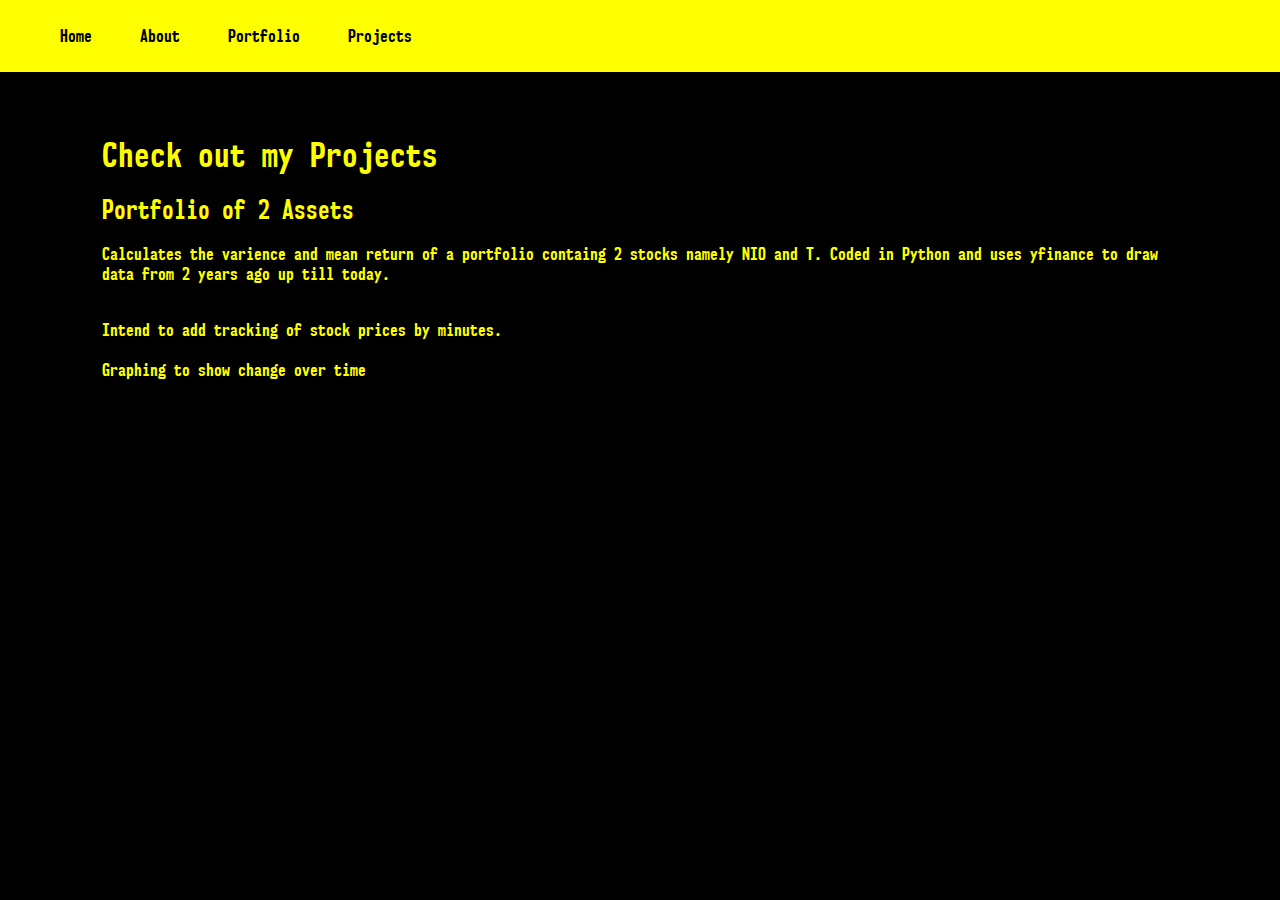
<file: projects.html>
<html lang="en">
<head>
    <meta charset="UTF-8">
    <meta http-equiv="X-UA-Compatible" content="IE=edge">
    <meta name="viewport" content="width=device-width, initial-scale=1.0">
    <title>Document</title>
    <link rel="stylesheet" href="projectsstyle.css">
</head>
<body>
    <div class="header">
        <nav>
            <ul>
                <li><a href="index.html">Home</a></li>
                <li><a href="About.html">About</a></li>
                <li><a href="#">Portfolio</a></li>
                <li><a href="projects.html">Projects</a></li>

            </ul>
        </nav>
    </div>
    <div class="para" style="color: yellow;">
        <h1>
            Check out my Projects
        </h1>
        <h2>
            Portfolio of 2 Assets
        </h2>
        <p>Calculates the varience and mean return of a portfolio containg 2 stocks namely NIO and T. Coded in Python and uses yfinance to draw data from 2 years ago up till today.</p>
            <br>Intend to add tracking of stock prices by minutes.</br>
            <br>Graphing to show change over time</br>
    </div>
</body>
</html>
</file>
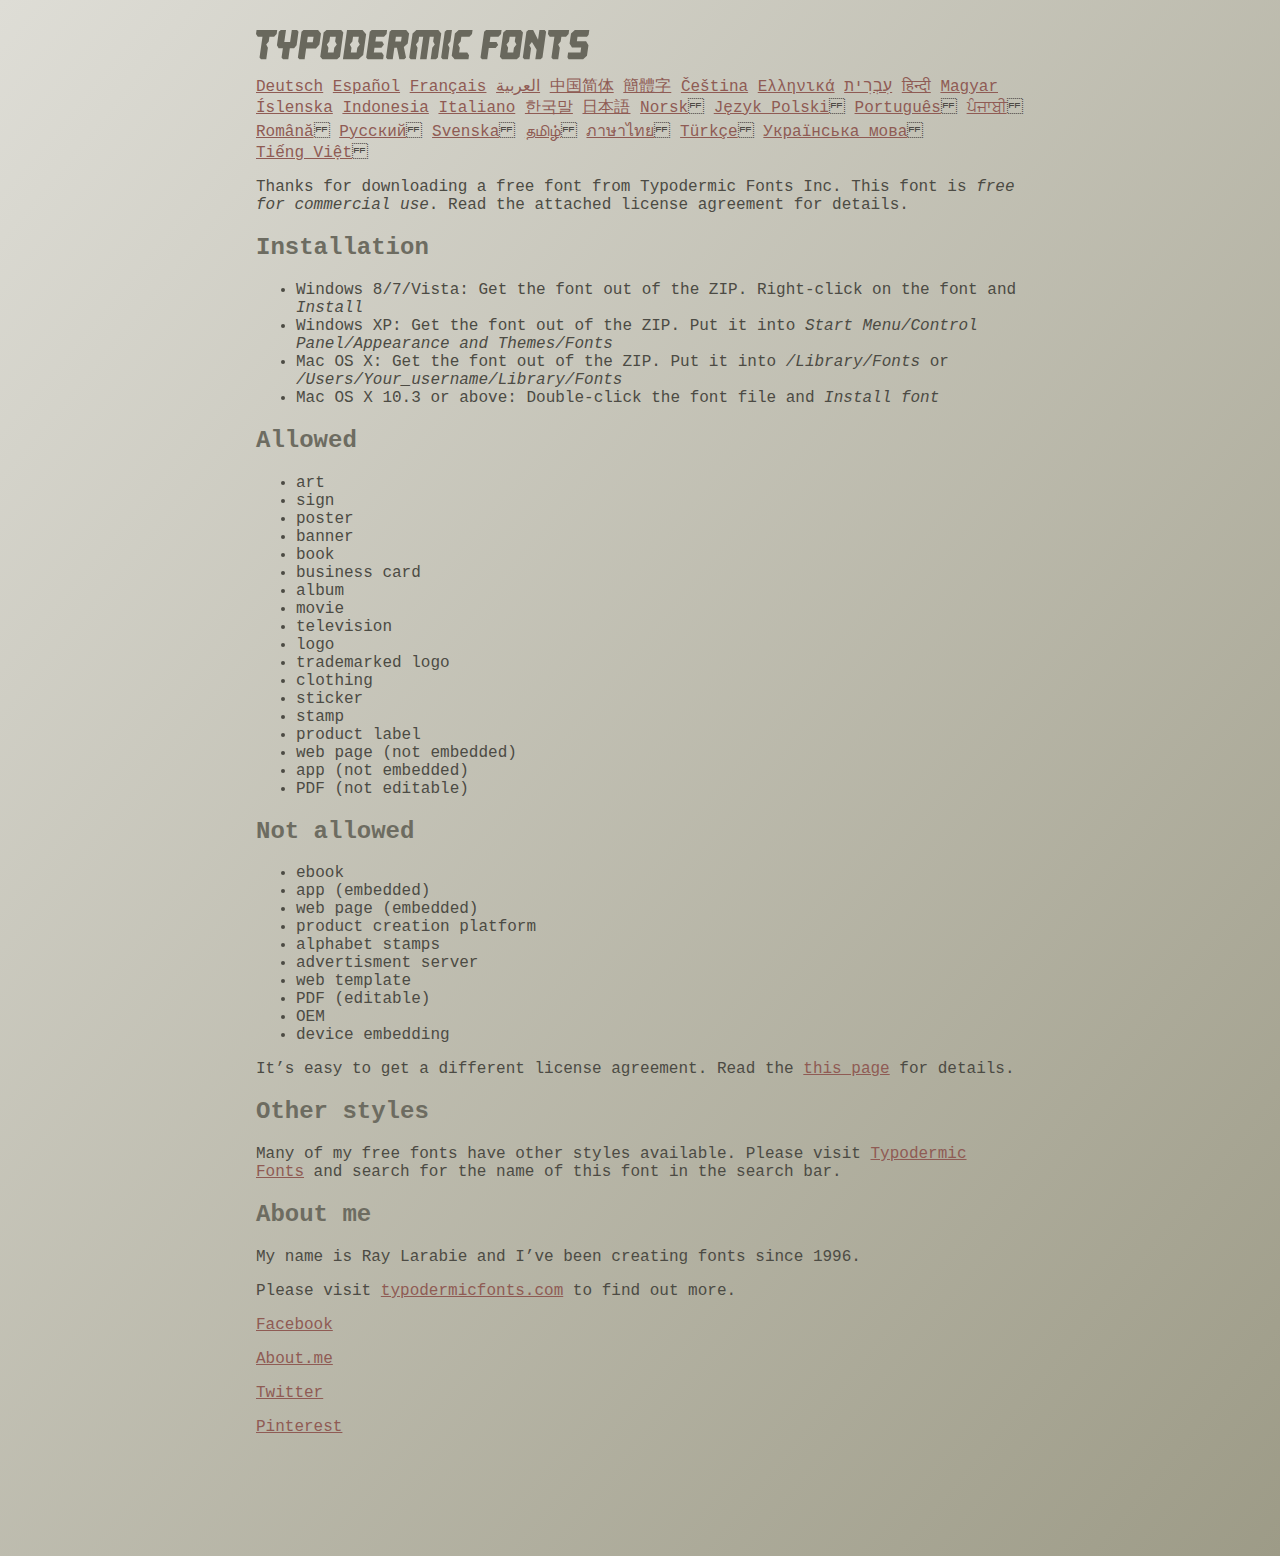
<file: nk57-monospace/read-this.html>
<head>
<meta http-equiv="Content-Type" content="text/html; charset=utf-8">
<title>Typodermic Fonts Inc. Freeware Font instructions 2014</title>
<style type="text/css">
body {
	margin:30px 20% 120px 20%;
	padding:0px;
	font-family:Consolas, Courier, sans-serif;
	color:#4c4b44;
	background-color:#c2c1b3;

/* IE10 Consumer Preview */ 
background-image: -ms-linear-gradient(top left, #DEDDD6 0%, #9D9B87 100%);

/* Mozilla Firefox */ 
background-image: -moz-linear-gradient(top left, #DEDDD6 0%, #9D9B87 100%);

/* Opera */ 
background-image: -o-linear-gradient(top left, #DEDDD6 0%, #9D9B87 100%);

/* Webkit (Safari/Chrome 10) */ 
background-image: -webkit-gradient(linear, left top, right bottom, color-stop(0, #DEDDD6), color-stop(1, #9D9B87));

/* Webkit (Chrome 11+) */ 
background-image: -webkit-linear-gradient(top left, #DEDDD6 0%, #9D9B87 100%);

/* W3C Markup, IE10 Release Preview */ 
background-image: linear-gradient(to bottom right, #DEDDD6 0%, #9D9B87 100%);

	}
h2 {color:#6d6c61;}
a {color:#8f5b54;}
a:hover {color:#ffffff; background-color:#9a998c;}
</style>
</head>

<body>

<svg width="350px" height="30px">
	<path fill="#69685D" d="M0,4.006L0.554,0h20.674l-0.553,4.006l-2.559,2.772h-4.688l-0.682,4.816l-2.515,3.026l1.663,3.07
		l-1.62,11.594H4.987l-1.448-1.79l2.94-20.716H1.791L0,4.006z"/>
	<path fill="#69685D" d="M35.8,0h5.285l1.408,1.791l-1.876,13.343l-2.515,3.111h-4.264l-1.534,11.04h-5.286l-1.449-1.79l1.322-9.25
		h-4.263l-1.705-3.111l1.875-13.343L24.76,0h5.242l-1.706,12.064h5.799L35.8,0z"/>
	<path fill="#69685D" d="M62.09,0l2.899,3.453L63.412,14.58l-3.496,3.962h-9.805l-1.491,10.742h-5.244l-1.493-1.79l3.625-25.704
		L47.469,0H62.09z M50.965,12.362h5.797l0.81-5.583h-5.799L50.965,12.362z"/>
	<path fill="#69685D" d="M64.256,26.642l3.367-24.041L70.523,0h14.664l2.132,2.601l-3.368,24.041l-2.856,2.643H66.431L64.256,26.642
		z M73.335,11.595l-2.514,3.026l1.663,3.07l-0.683,4.816H77.6l0.68-4.816l2.516-3.07l-1.663-3.026l0.681-4.816h-5.796L73.335,11.595
		z"/>
	<path fill="#69685D" d="M86.926,29.285L91.017,0h15.518l3.581,4.307l-2.899,20.673l-4.774,4.305H86.926z M96.345,11.595
		l-2.515,3.026l1.664,3.07l-0.683,4.816h5.798l0.681-4.816l2.516-3.07l-1.663-3.026l0.681-4.816h-5.796L96.345,11.595z"/>
	<path fill="#69685D" d="M127.114,29.285h-15.473l-1.492-1.79l3.624-25.704L115.731,0h15.389l-0.554,4.006l-2.557,2.772h-7.971
		l-0.684,4.816h6.906l1.662,3.026l-2.515,3.111h-6.905l-0.683,4.775h8.057l1.791,2.771L127.114,29.285z"/>
	<path fill="#69685D" d="M150.21,0l2.898,3.453l-1.405,9.977l-3.881,3.452l2.217,10.613l-1.748,1.79h-4.944l-2.387-11.553h-2.6
		l-1.622,11.553h-5.241l-1.493-1.79l3.624-25.704L135.588,0H150.21z M145.691,6.779h-5.796l-0.683,4.816h5.799L145.691,6.779z"/>
	<path fill="#69685D" d="M159.92,29.285h-5.242l-1.492-1.79l3.41-24.042L160.432,0h21.911l2.897,3.453l-3.409,24.042l-1.876,1.79
		h-5.284l1.617-11.594l2.517-3.07l-1.662-3.026l0.681-4.816h-4.092l-3.154,22.506h-6.522l3.155-22.506h-4.134l-0.683,4.816
		l-2.515,3.026l1.663,3.07L159.92,29.285z"/>
	<path fill="#69685D" d="M191.879,29.285h-5.244l-1.492-1.79l3.624-25.704L190.728,0h5.242l-1.619,11.595l-2.516,3.026l1.663,3.07
		L191.879,29.285z"/>
	<path fill="#69685D" d="M213.018,25.279l-0.554,4.006h-13.854l-2.899-3.494l3.156-22.338L202.702,0h13.854l-0.555,4.006
		l-2.558,2.772h-8.1l-0.683,4.816l-2.515,3.026l1.663,3.07l-0.683,4.816h8.1L213.018,25.279z"/>
	<path fill="#69685D" d="M226.007,29.285l-1.492-1.79l3.624-25.704L230.1,0h15.473l-0.554,4.006l-2.557,2.772h-8.058l-0.724,5.115
		h6.818l1.664,3.07l-2.557,3.11h-6.82l-1.535,11.211H226.007z"/>
	<path fill="#69685D" d="M243.903,26.642l3.368-24.041L250.17,0h14.663l2.131,2.601l-3.367,24.041l-2.855,2.643h-14.664
		L243.903,26.642z M252.983,11.595l-2.516,3.026l1.662,3.07l-0.681,4.816h5.796l0.684-4.816l2.515-3.07l-1.664-3.026l0.684-4.816
		h-5.798L252.983,11.595z"/>
	<path fill="#69685D" d="M280.639,19.822l-4.731-7.758l-2.516,3.069l1.662,3.069l-1.533,11.082h-5.244l-1.493-1.79l3.626-25.704
		L272.37,0h4.773l4.902,9.677L283.41,0h5.285l1.407,1.791l-3.623,25.704l-1.877,1.79h-5.285L280.639,19.822z"/>
	<path fill="#69685D" d="M291.926,4.006L292.48,0h20.674l-0.554,4.006l-2.557,2.772h-4.691l-0.681,4.816l-2.516,3.026l1.664,3.07
		l-1.621,11.594h-5.285l-1.451-1.79l2.942-20.716h-4.689L291.926,4.006z"/>
	<path fill="#69685D" d="M325.168,17.478h-9.209l-2.387-3.923l1.45-10.102L318.857,0h14.452l-0.682,4.86l-1.621,1.918h-9.506
		l-0.64,4.561h9.208l2.388,3.878l-1.493,10.572l-3.836,3.494h-14.579l-1.107-1.917l0.682-4.86h12.362L325.168,17.478z"/>
</svg>

<br>

<p translate="no">

<a href="http://translate.google.com/translate?hl=en&sl=en&tl=de&u=http://typodermicfonts.com/wp-content/uploads/2014/02/read-this.html&sandbox=0&usg=ALkJrhivq6___mill12Uw6fPvMWyJxstkw">Deutsch</a>

<a href="http://translate.google.com/translate?hl=en&sl=en&tl=es&u=http://typodermicfonts.com/wp-content/uploads/2014/02/read-this.html&sandbox=0&usg=ALkJrhjAt3cpinDeMTX6Ro8UcZFqaE8K5Q">Español</a>

<a href="http://translate.google.com/translate?hl=en&sl=en&tl=fr&u=http://typodermicfonts.com/wp-content/uploads/2014/02/read-this.html&sandbox=0&usg=ALkJrhjObLPhFyyhwigF-dBoOZ3eXYdDsw">Français</a>

<a href="http://translate.google.com/translate?hl=en&sl=en&tl=ar&u=http://typodermicfonts.com/wp-content/uploads/2014/02/read-this.html&sandbox=0&usg=ALkJrhg2hs-st3zodt-AjmoeuPHfyJsTEg">العربية</a>

<a href="http://translate.google.com/translate?hl=en&sl=en&tl=zh-CN&u=http://typodermicfonts.com/wp-content/uploads/2014/02/read-this.html&sandbox=0&usg=ALkJrhiilVnjG1Ks0DN7UyRqbKExhxAT-Q">中国简体</a>

<a href="http://translate.google.com/translate?hl=en&sl=en&tl=zh-TW&u=http://typodermicfonts.com/wp-content/uploads/2014/02/read-this.html&sandbox=0&usg=ALkJrhiSCPRAYToARlHI4kxIK9eCIFKQhw">簡體字</a>

<a href="http://translate.google.com/translate?hl=en&sl=en&tl=cs&u=http://typodermicfonts.com/wp-content/uploads/2014/02/read-this.html&sandbox=0&usg=ALkJrhj3z2HOOmCXLT-ApYW2SCeBvTGvTA">Čeština</a>

<a href="http://translate.google.com/translate?hl=en&sl=en&tl=el&u=http://typodermicfonts.com/wp-content/uploads/2014/02/read-this.html&sandbox=0&usg=ALkJrhhoORG-43TvZ2NVrll3T0oyOZE0VA">Ελληνικά</a>

<a href="http://translate.google.com/translate?hl=en&sl=en&tl=iw&u=http://typodermicfonts.com/wp-content/uploads/2014/02/read-this.html&sandbox=0&usg=ALkJrhiP4kLXdDxVNuV6-9tHJ8Tbt-1xKw">עִבְרִית</a>

<a href="http://translate.google.com/translate?hl=en&sl=en&tl=hi&u=http://typodermicfonts.com/wp-content/uploads/2014/02/read-this.html&sandbox=0&usg=ALkJrhhJmUufReWrMTSaGKPPOqV7q5jpGQ">हिन्दी</a>

<a href="http://translate.google.com/translate?hl=en&sl=en&tl=hu&u=http://typodermicfonts.com/wp-content/uploads/2014/02/read-this.html&sandbox=0&usg=ALkJrhgfcL_UwP3jkr6Vvq35rkhETFuTug">Magyar</a>

<a href="http://translate.google.com/translate?hl=en&sl=en&tl=is&u=http://typodermicfonts.com/wp-content/uploads/2014/02/read-this.html&sandbox=0&usg=ALkJrhjpK9lELyRP50Vv3RNgqCJDb6d-GQ">Íslenska</a>

<a href="http://translate.google.com/translate?hl=en&sl=en&tl=id&u=http://typodermicfonts.com/wp-content/uploads/2014/02/read-this.html&sandbox=0&usg=ALkJrhiExV3gmyXBUVqcwNiGiUWQSRrgIQ">Indonesia</a>

<a href="http://translate.google.com/translate?hl=en&sl=en&tl=it&u=http://typodermicfonts.com/wp-content/uploads/2014/02/read-this.html&sandbox=0&usg=ALkJrhgMr2_uulaLYRSFz8C34rtcbN6XEg">Italiano</a>

<a href="http://translate.google.com/translate?hl=en&sl=en&tl=ko&u=http://typodermicfonts.com/wp-content/uploads/2014/02/read-this.html&sandbox=0&usg=ALkJrhhl_nNXiOMIiBERq879UXH1XYfZGw">한국말</a>

<a href="http://translate.google.com/translate?hl=en&ie=UTF8&prev=_t&sl=en&tl=ja&u=http://typodermicfonts.com/wp-content/uploads/2014/02/read-this.html&sandbox=0&usg=ALkJrhi2FvSFgSUub72-Sq2moIRAosCiLA">日本語</a>

<a href="http://translate.google.com/translate?hl=en&sl=en&tl=no&u=http://typodermicfonts.com/wp-content/uploads/2014/02/read-this.html&sandbox=0&usg=ALkJrhhnf9AGd5hfxwA04e1w-tfYPha1ww">Norsk</a>
<a href="http://translate.google.com/translate?hl=en&sl=en&tl=pl&u=http://typodermicfonts.com/wp-content/uploads/2014/02/read-this.html&sandbox=0&usg=ALkJrhjZTe5eJRrZffLe0zgqEHPrMb8pOQ">Język&nbsp;Polski</a>
<a href="http://translate.google.com/translate?hl=en&sl=en&tl=pt-BR&u=http://typodermicfonts.com/wp-content/uploads/2014/02/read-this.html&sandbox=0&usg=ALkJrhg-zp3i6AcZCv02ONjZ5YvkcCFDBw">Português</a>
<a href="http://translate.google.com/translate?hl=en&sl=en&tl=pa&u=http://typodermicfonts.com/wp-content/uploads/2014/02/read-this.html&sandbox=0&usg=ALkJrhhPEMoYvW59_DJT7y6fxgG2IMh23A">ਪੰਜਾਬੀ</a>
<a href="http://translate.google.com/translate?hl=en&sl=en&tl=ro&u=http://typodermicfonts.com/wp-content/uploads/2014/02/read-this.html&sandbox=0&usg=ALkJrhgD0R8zxuQQh-YmFpQTJdvjhAYm2A">Română</a>
<a href="http://translate.google.com/translate?hl=en&sl=en&tl=ru&u=http://typodermicfonts.com/wp-content/uploads/2014/02/read-this.html&sandbox=0&usg=ALkJrhgI6c7Pd-FCcipT4xc2NPTefj5JJg">Русский</a>
<a href="http://translate.google.com/translate?hl=en&sl=en&tl=sv&u=http://typodermicfonts.com/wp-content/uploads/2014/02/read-this.html&sandbox=0&usg=ALkJrhhA8gW_-rjCbZQ5TK46zFMB3_StEQ">Svenska</a>
<a href="http://translate.google.com/translate?hl=en&sl=en&tl=ta&u=http://typodermicfonts.com/wp-content/uploads/2014/02/read-this.html&sandbox=0&usg=ALkJrhiwxxCEPzu3pHBXP-fbTZaOzYqe3g">தமிழ்</a>
<a href="http://translate.google.com/translate?hl=en&sl=en&tl=th&u=http://typodermicfonts.com/wp-content/uploads/2014/02/read-this.html&sandbox=0&usg=ALkJrhjP1N1DRUB1M81k5mi5KnRtt5C2-Q">ภาษาไทย</a>
<a href="http://translate.google.com/translate?hl=en&sl=en&tl=tr&u=http://typodermicfonts.com/wp-content/uploads/2014/02/read-this.html&sandbox=0&usg=ALkJrhiTYbD039OWznCcGyQnMy89_v-1gA">Türkçe</a>
<a href="http://translate.google.com/translate?hl=en&sl=en&tl=uk&u=http%3A%2F%2Ftypodermicfonts.com%2Fwp-content%2Fuploads%2F2014%2F02%2Fread-this.html">Українська&nbsp;мова</a>
<a href="http://translate.google.com/translate?hl=en&sl=en&tl=vi&u=http://typodermicfonts.com/wp-content/uploads/2014/02/read-this.html&sandbox=0&usg=ALkJrhirTQPOLCZognLpxOvJQT_158y07A">Tiếng&nbsp;Việt</a>
</p>


<p>Thanks for downloading a free font from <span translate="no">Typodermic Fonts Inc.</span> This font is <em>free for commercial use</em>. Read the attached license agreement for details.</p>


<h2>Installation</h2>

<ul>
<li>Windows 8/7/Vista: Get the font out of the ZIP. Right-click on the font and <em>Install</em>
<li>Windows XP: Get the font out of the ZIP. Put it into <cite translate="no">Start Menu/Control Panel/Appearance and Themes/Fonts</cite>
<li>Mac OS X: Get the font out of the ZIP. Put it into <cite translate="no">/Library/Fonts</cite> or <cite translate="no">/Users/Your_username/Library/Fonts</cite>
<li>Mac OS X 10.3 or above: Double-click the font file and <em>Install font</em>
</ul>


<h2>Allowed</h2>

<ul>
<li>art
<li>sign
<li>poster
<li>banner
<li>book
<li>business card
<li>album
<li>movie
<li>television
<li>logo
<li>trademarked logo
<li>clothing
<li>sticker
<li>stamp
<li>product label
<li>web page (not embedded)
<li>app (not embedded)
<li>PDF (not editable)
</ul>

<h2>Not allowed</h2>

<ul>
<li>ebook
<li>app (embedded)
<li>web page (embedded)
<li>product creation platform
<li>alphabet stamps
<li>advertisment server
<li>web template
<li>PDF (editable)
<li>OEM
<li>device embedding
</ul>

<p>It&rsquo;s easy to get a different license agreement. Read the <a href="http://typodermicfonts.com/custom/">this page</a> for details.</p>

<h2>Other styles</h2>

<p>Many of my free fonts have other styles available. Please visit <a href="http://typodermicfonts.com">Typodermic Fonts</a> and search for the name of this font in the search bar.</p>


<h2>About me</h2>

<p>My name is <span translate="no">Ray Larabie</span> and I&rsquo;ve been creating fonts since 1996.</p>

<p>Please visit <a href="http://typodermicfonts.com">typodermicfonts.com</a> to find out more.</p>

<p translate="no"><a href="https://www.facebook.com/pages/Typodermic-Fonts/7153899975">Facebook</a></p>
<p translate="no"><a href="http://about.me/raylarabie/#">About.me</a></p>
<p translate="no"><p><a href="https://twitter.com/typodermic">Twitter</a></p>
<p translate="no"><p><a href="http://www.pinterest.com/plywood747/">Pinterest</a></p>

</body>
</file>
<file: projectsstyle.css>
@font-face {
    font-family: codingfont;
    src: url(nk57-monospace/nk57-monospace-cd-bd.ttf);
}

body{
    margin: 0;
    font-family: codingfont;
    background: black;
}

.header{
    position: relative;
    width: 100%;
    background: yellow;

}

nav{
    display: flex;
    width: auto;
    margin: auto;
    align-items: center;
    justify-content: space-between;
}

nav ul li{
    display: inline-block;
    list-style: none;
    margin: 10px 20px;
}

nav ul li a{
    text-decoration: none;
    color: black;
    font-weight: bold;
}

nav ul li a:hover{
    color: red;
}

.para{
    margin-left: 8% ;
    margin-top: 5%;
    margin-right: 8%;
}
</file>
